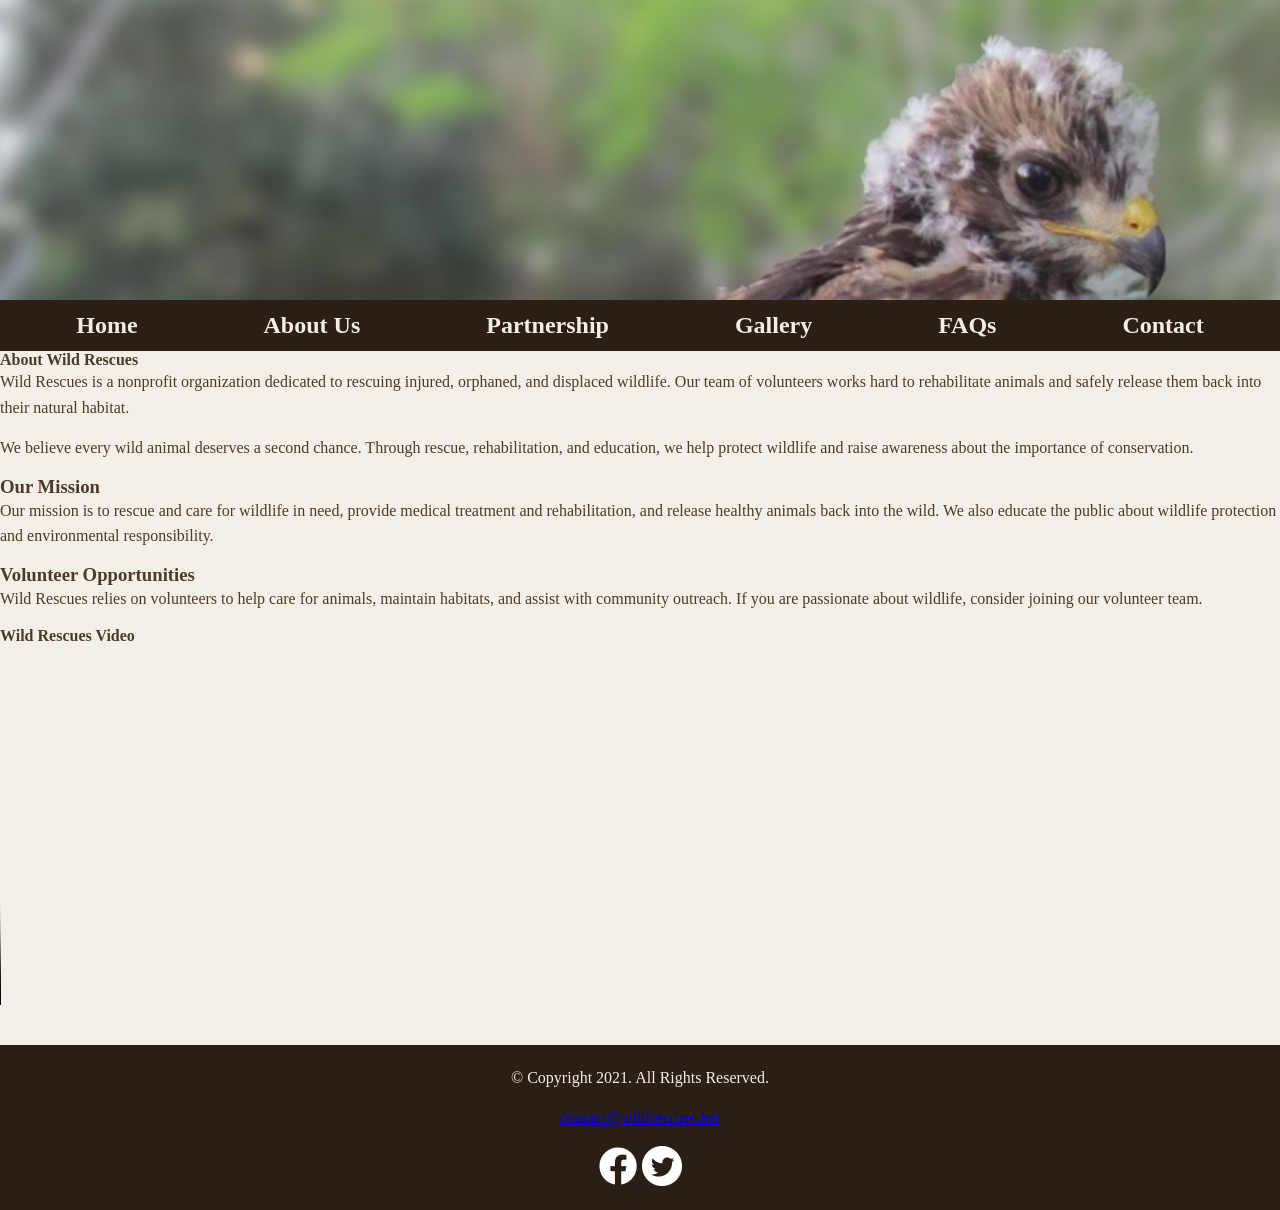
<file: about.html>
<head>
    <meta charset="UTF-8" />
    <meta name="description" content="We help rehabilitate local wildlife, such as raccoons, squirrels, fox, birds, deer, horses, pigs, and reptiles.">

    <title>Rescue - Rehabilitate | Wild Rescues</title>


  
    <link rel="stylesheet" href="styles.css" />
  </head>

  <body>
    <header></header>

    <nav class="mobile-tablet">
      <div class="menu" onclick="menu()">☰ 🐾</div>
      <ul id="nav-links">
        <li><a href="index.html">Home</a></li>
        <li><a href="about.html">About Us</a></li>
        <li><a href="partnership.html">Partnership</a></li>
        <li><a href="gallery.html">Gallery</a></li>
        <li><a href="faqs.html">FAQs</a></li>
        <li><a href="contact.html">Contact</a></li>
      </ul>
    </nav>

    <nav class="desktop">
      <ul>
        <li><a href="index.html">Home</a></li>
        <li><a href="about.html">About Us</a></li>
        <li><a href="partnership.html">Partnership</a></li>
        <li><a href="gallery.html">Gallery</a></li>
        <li><a href="faqs.html">FAQs</a></li>
        <li><a href="contact.html">Contact</a></li>
      </ul>
    </nav>

  </nav>

  <h2>About Wild Rescues</h2>

  <p>
    Wild Rescues is a nonprofit organization dedicated to rescuing injured,
    orphaned, and displaced wildlife. Our team of volunteers works hard to
    rehabilitate animals and safely release them back into their natural
    habitat.
  </p>

  <p>
    We believe every wild animal deserves a second chance. Through rescue,
    rehabilitation, and education, we help protect wildlife and raise awareness
    about the importance of conservation.
  </p>

  <h3>Our Mission</h3>

  <p>
    Our mission is to rescue and care for wildlife in need, provide medical
    treatment and rehabilitation, and release healthy animals back into the
    wild. We also educate the public about wildlife protection and environmental
    responsibility.
  </p>

  <h3>Volunteer Opportunities</h3>

  <p>
    Wild Rescues relies on volunteers to help care for animals, maintain
    habitats, and assist with community outreach. If you are passionate about
    wildlife, consider joining our volunteer team.
  </p>
</main>

<script src="scripts/script.js"></script>
</body>
</html>
<section>
<h2>Wild Rescues Video</h2>

<video
  controls
  width="640"
  height="360"
  poster="https://www.wric.com/wp-content/uploads/sites/74/2022/05/279653008_5690562757624527_2853284716488372586_n-e1651796274662.jpg?w=525"
>
  <!-- MP4 video source -->
  <source src="media/wildrescues.mp4" type="video/mp4" />

  <!-- Captions -->
  <track
    src="media/captions.vtt"
    kind="captions"
    srclang="en"
    label="English"
    default
  />

  <!-- Optional descriptions -->
  <track
    src="media/descriptions.vtt"
    kind="descriptions"
    srclang="en"
    label="English"
  />

  Your browser does not support the video element.
</video>
</section>

<footer>
    <div class="copyright">
      <p>&copy; Copyright 2021. All Rights Reserved.</p>
      <p>
        <a href="mailto:contact@wildrescues.net">contact@wildrescues.net</a>
      </p>
    </div>

    <div class="social">
      <a href="https://www.facebook.com" target="_blank">
        <img src="scripts/facebook-logo.png" alt="Facebook logo" />
      </a>

      <a href="https://www.twitter.com" target="_blank">
        <img src="scripts/twitter-logo.png" alt="Twitter logo" />
      </a>
    </div>
  </footer>
</file>
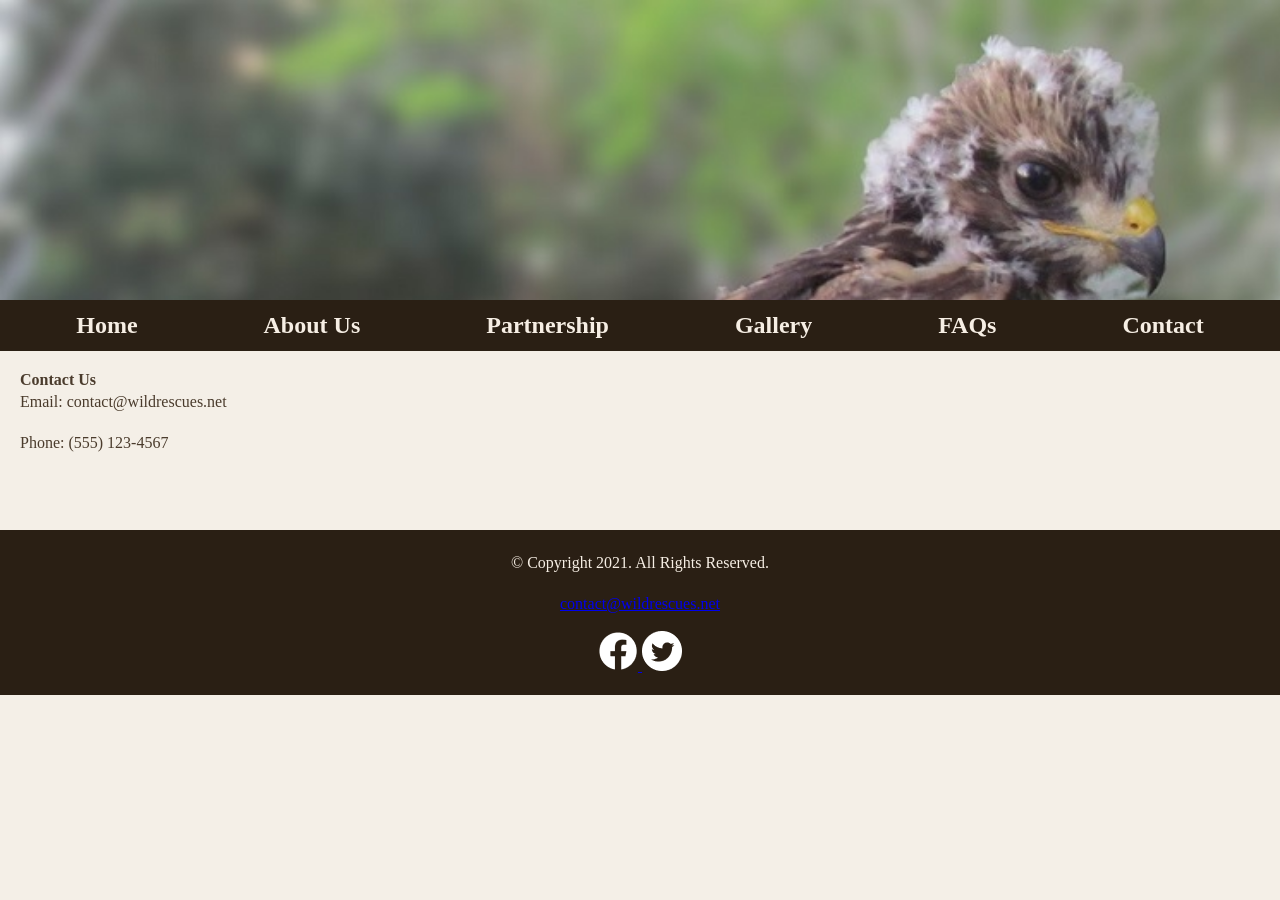
<file: contact.html>
<html lang="en">
  <head>
    <meta charset="UTF-8" />
    <meta
      name="description"
      content="Contact us at (814)555-8989 or visit us at 8989 Rescue Drive, Ocala, FL for more information."
    />

    <title>Contact Us – Location | Wild Rescues</title>
    <link rel="stylesheet" href="styles.css" />
  </head>

  <body>
    <header></header>

    <nav class="mobile-tablet">
      <div class="menu" onclick="menu()">☰ 🐾</div>
      <ul id="nav-links">
        <li><a href="index.html">Home</a></li>
        <li><a href="about.html">About Us</a></li>
        <li><a href="partnership.html">Partnership</a></li>
        <li><a href="gallery.html">Gallery</a></li>
        <li><a href="faqs.html">FAQs</a></li>
        <li><a href="contact.html">Contact</a></li>
      </ul>
    </nav>

    <nav class="desktop">
      <ul>
        <li><a href="index.html">Home</a></li>
        <li><a href="about.html">About Us</a></li>
        <li><a href="partnership.html">Partnership</a></li>
        <li><a href="gallery.html">Gallery</a></li>
        <li><a href="faqs.html">FAQs</a></li>
        <li><a href="contact.html">Contact</a></li>
      </ul>
    </nav>
    <main>
      <h2>Contact Us</h2>
      <p>Email: contact@wildrescues.net</p>
      <p>Phone: (555) 123-4567</p>
    </main>
  </body>

  <footer>
    <div class="copyright">
      <p>&copy; Copyright 2021. All Rights Reserved.</p>
      <p>
        <a href="mailto:contact@wildrescues.net">contact@wildrescues.net</a>
      </p>
    </div>

    <div class="social">
      <a href="https://www.facebook.com" target="_blank">
        <img src="scripts/facebook-logo.png" alt="Facebook logo" />
      </a>

      <a href="https://www.twitter.com" target="_blank">
        <img src="scripts/twitter-logo.png" alt="Twitter logo" />
      </a>
    </div>
  </footer>
</html>
</file>
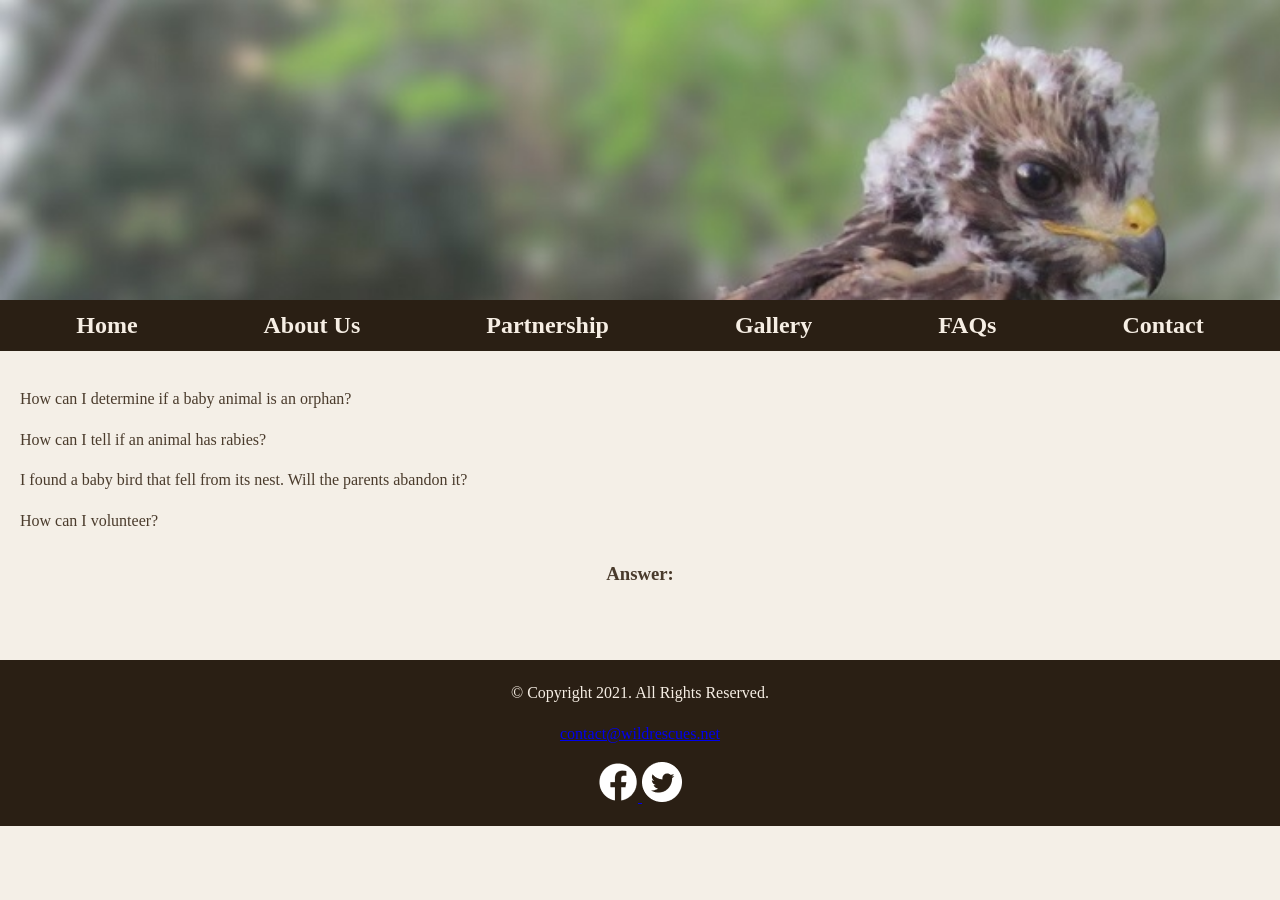
<file: faqs.html>
<html lang="en">
  <head>
    <meta charset="UTF-8" />
    <meta
      name="description"
      content="Get answers to our most frequently asked questions."
    />
    <title>FAQs | Wild Rescues</title>
    <link rel="stylesheet" href="styles.css" />
  </head>

  <body>
    <header></header>

    <nav class="mobile-tablet">
      <div class="menu" onclick="menu()">☰ 🐾</div>
      <ul id="nav-links">
        <li><a href="index.html">Home</a></li>
        <li><a href="about.html">About Us</a></li>
        <li><a href="partnership.html">Partnership</a></li>
        <li><a href="gallery.html">Gallery</a></li>
        <li><a href="faqs.html">FAQs</a></li>
        <li><a href="contact.html">Contact</a></li>
      </ul>
    </nav>

    <nav class="desktop">
      <ul>
        <li><a href="index.html">Home</a></li>
        <li><a href="about.html">About Us</a></li>
        <li><a href="partnership.html">Partnership</a></li>
        <li><a href="gallery.html">Gallery</a></li>
        <li><a href="faqs.html">FAQs</a></li>
        <li><a href="contact.html">Contact</a></li>
      </ul>
    </nav>

    <main>
      <div id="questions">
        <p onclick="showAnswer(1)">
          How can I determine if a baby animal is an orphan?
        </p>
        <p onclick="showAnswer(2)">How can I tell if an animal has rabies?</p>
        <p onclick="showAnswer(3)">
          I found a baby bird that fell from its nest. Will the parents abandon
          it?
        </p>
        <p onclick="showAnswer(4)">How can I volunteer?</p>
      </div>

      <div id="answer">
        <h3>Answer:</h3>
        <p id="answer-text"></p>
      </div>
    </main>
    <footer>
      <div class="copyright">
        <p>&copy; Copyright 2021. All Rights Reserved.</p>
        <p>
          <a href="mailto:contact@wildrescues.net">contact@wildrescues.net</a>
        </p>
      </div>

      <div class="social">
        <a href="https://www.facebook.com" target="_blank">
          <img src="scripts/facebook-logo.png" alt="Facebook logo" />
        </a>

        <a href="https://www.twitter.com" target="_blank">
          <img src="scripts/twitter-logo.png" alt="Twitter logo" />
        </a>
      </div>
    </footer>

    <script src="scripts/script.js"></script>
  </body>
</html>
</file>
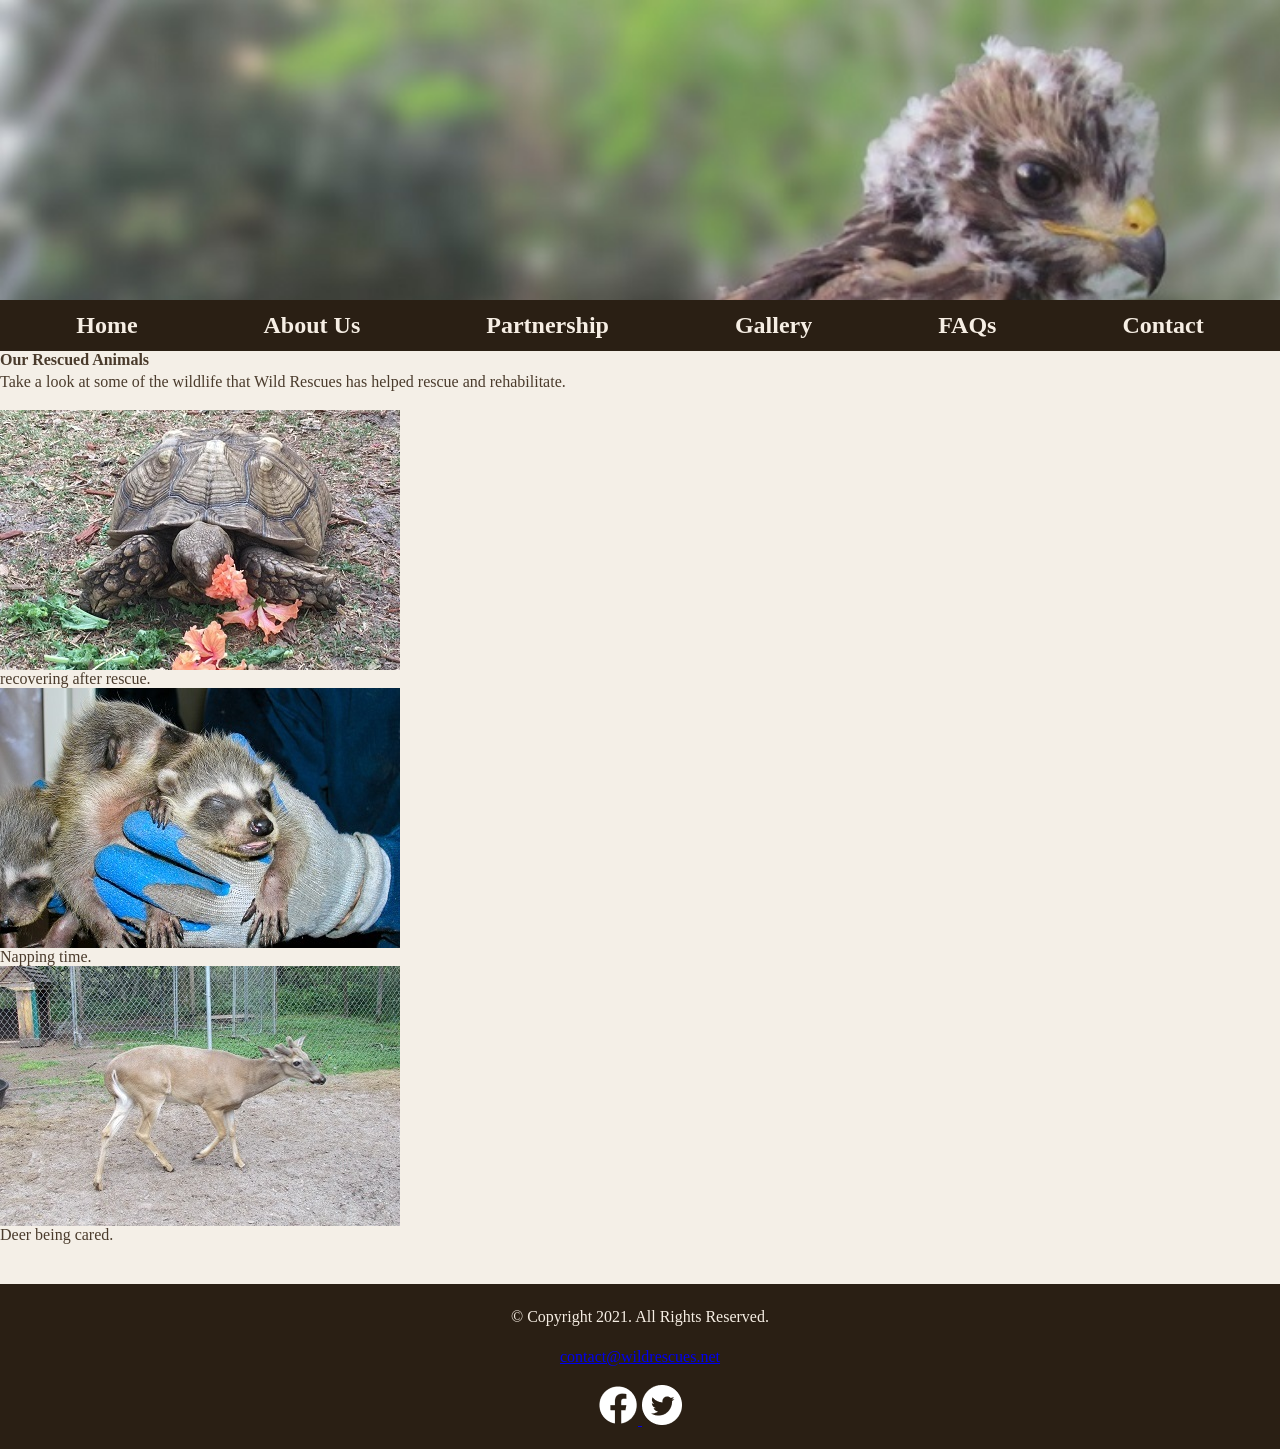
<file: gallery.html>
<head>
    <meta charset="UTF-8" />
    <meta name="description" content="Meet our rescued friends. We have horses, goats, squirrels, pigs, deer, cows, rabbits, birds, turtles, and many more.">
    <title>Gallery | Wild Rescues</title>
    <link rel="stylesheet" href="styles.css" />
  </head>

  <body>
    <header></header>

    <nav class="mobile-tablet">
      <div class="menu" onclick="menu()">☰ 🐾</div>
      <ul id="nav-links">
        <li><a href="index.html">Home</a></li>
        <li><a href="about.html">About Us</a></li>
        <li><a href="partnership.html">Partnership</a></li>
        <li><a href="gallery.html">Gallery</a></li>
        <li><a href="faqs.html">FAQs</a></li>
        <li><a href="contact.html">Contact</a></li>
      </ul>
    </nav>

    <nav class="desktop">
      <ul>
        <li><a href="index.html">Home</a></li>
        <li><a href="about.html">About Us</a></li>
        <li><a href="partnership.html">Partnership</a></li>
        <li><a href="gallery.html">Gallery</a></li>
        <li><a href="faqs.html">FAQs</a></li>
        <li><a href="contact.html">Contact</a></li>
      </ul>
    </nav>
  <h2>Our Rescued Animals</h2>

  <p>
    Take a look at some of the wildlife that Wild Rescues has helped rescue and
    rehabilitate.
  </p>

  <section class="Gallery">
    <figure>
      <img src="scripts/tortoise.jpg" alt="Rescued tortoise" />
      <figcaption> recovering after rescue.</figcaption>
    </figure>


    <section class="Gallery">
        <figure>
          <img src="scripts/baby-raccoons.jpg" alt="Rescued Raccoons" />
          <figcaption> Napping time.</figcaption>
        </figure>
    

    <figure>
      <img src="scripts/blind-deer.jpg" alt="Rescued Deer" />
      <figcaption>Deer being cared.</figcaption>
    </figure>
  </section>
</main>

<footer>
    <div class="copyright">
      <p>&copy; Copyright 2021. All Rights Reserved.</p>
      <p>
        <a href="mailto:contact@wildrescues.net">contact@wildrescues.net</a>
      </p>
    </div>

    <div class="social">
      <a href="https://www.facebook.com" target="_blank">
        <img src="scripts/facebook-logo.png" alt="Facebook logo" />
      </a>

      <a href="https://www.twitter.com" target="_blank">
        <img src="scripts/twitter-logo.png" alt="Twitter logo" />
      </a>
    </div>
  </footer>
</file>
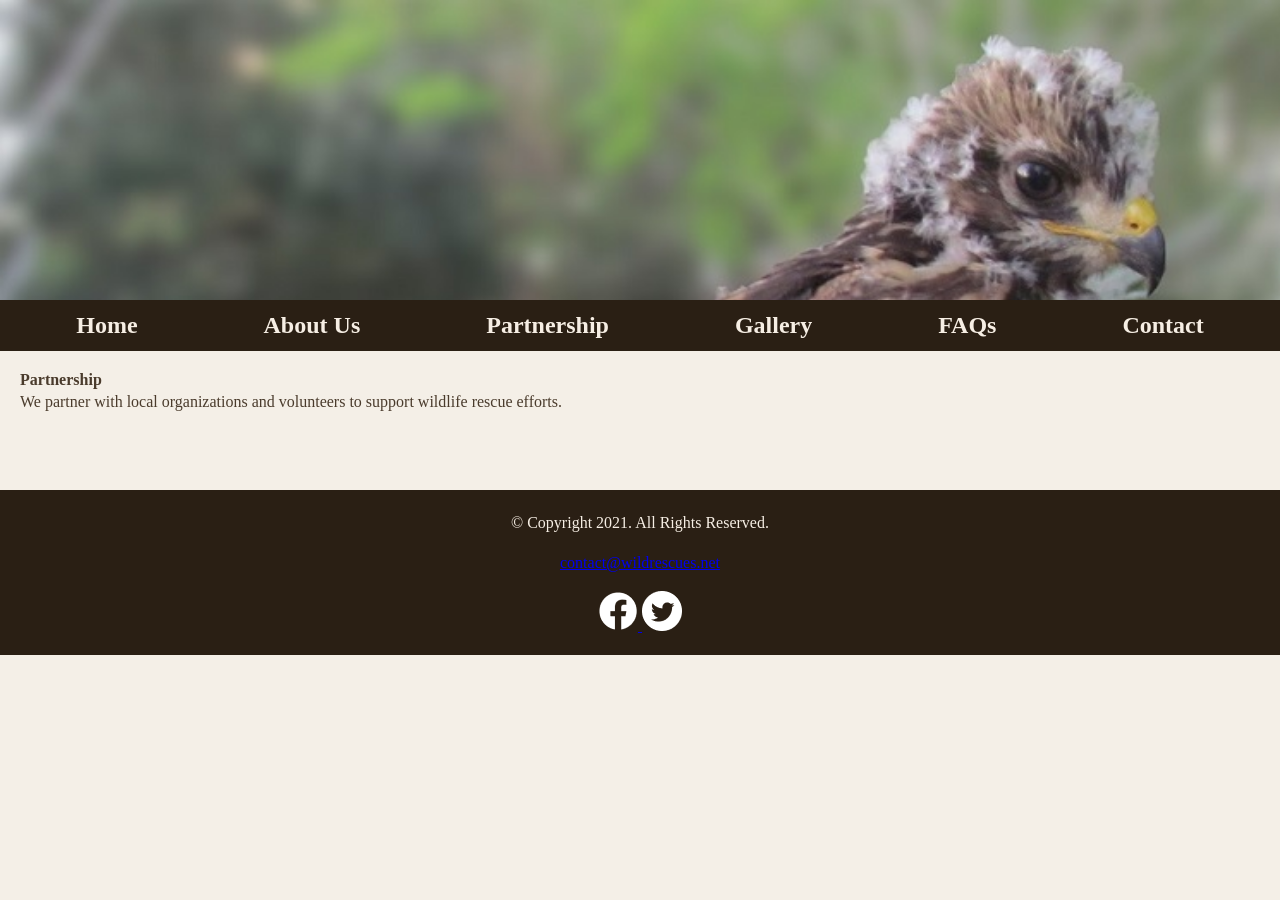
<file: partnership.html>
<meta charset="UTF-8" />

<meta name="description" content="Partner with us. We have several sponsorship opportunities available.">
<title>Sponsorship | Wild Rescues</title>
<link rel="stylesheet" href="styles.css" />

<body>
  <header></header>

  <nav class="mobile-tablet">
    <div class="menu" onclick="menu()">☰ 🐾</div>
    <ul id="nav-links">
      <li><a href="index.html">Home</a></li>
      <li><a href="about.html">About Us</a></li>
      <li><a href="partnership.html">Partnership</a></li>
      <li><a href="gallery.html">Gallery</a></li>
      <li><a href="faqs.html">FAQs</a></li>
      <li><a href="contact.html">Contact</a></li>
    </ul>
  </nav>

  <nav class="desktop">
    <ul>
      <li><a href="index.html">Home</a></li>
      <li><a href="about.html">About Us</a></li>
      <li><a href="partnership.html">Partnership</a></li>
      <li><a href="gallery.html">Gallery</a></li>
      <li><a href="faqs.html">FAQs</a></li>
      <li><a href="contact.html">Contact</a></li>
    </ul>
  </nav>
  <main>
    <h2>Partnership</h2>
    <p>
      We partner with local organizations and volunteers to support wildlife
      rescue efforts.
    </p>
  </main>
</body>
</head>
<footer>
    <div class="copyright">
      <p>&copy; Copyright 2021. All Rights Reserved.</p>
      <p>
        <a href="mailto:contact@wildrescues.net">contact@wildrescues.net</a>
      </p>
    </div>

    <div class="social">
      <a href="https://www.facebook.com" target="_blank">
        <img src="scripts/facebook-logo.png" alt="Facebook logo" />
      </a>

      <a href="https://www.twitter.com" target="_blank">
        <img src="scripts/twitter-logo.png" alt="Twitter logo" />
      </a>
    </div>
  </footer>
</file>
<file: styles.css>
/* RESET */
* {
  margin: 0;
  padding: 0;
  box-sizing: border-box;
}

body {
  background-color: #f6eee4;
  font-family: Georgia, serif;
}

/* HEADER IMAGE */
header {
  height: 300px;
  background-image: url("scripts/baby-hawk.jpg");
  background-size: cover;
  background-position: center top;
  background-repeat: no-repeat;
}

/* NAVIGATION */
nav {
  background-color: #2a1f14;
}

nav ul {
  list-style: none;
  text-align: center;
}

nav li {
  display: block;
  margin: 0 25px;
}

nav li a {
  color: #f6eee4;
  text-decoration: none;
  font-weight: bold;
  padding: 15px 0;
  display: inline-block;
}

nav li a:hover {
  color: #c4a484;
}

/* MAIN */
main {
  padding: 30px;
}

/* RACCOON IMAGE */
.raccoon-img {
  width: 500px;
  max-width: 100%;
  display: block;
  margin: 20px auto;
  border-radius: 10px;
}

/* QUESTIONS */
#questions p {
  margin: 15px 0;
  cursor: pointer;
}

/* ANSWER */
#answer {
  text-align: center;
  margin-top: 30px;
}

/* FOOTER */
footer {
  background-color: #2a1f14;
  color: #f6eee4;
  text-align: center;
  padding: 20px;
  margin-top: 40px;
}
body {
  margin: 0;
  font-family: Georgia, serif;
  background-color: #f4efe7;
  color: #4a3b2c;
}

header {
  background-color: #e8dfd2;
  padding: 15px;
}

.menu {
  font-size: 22px;
}

h1 {
  margin: 5px 0 0;
  font-style: italic;
}

h2 {
  margin: 0;
  font-size: 16px;
}

main {
  padding: 20px;
}

p {
  line-height: 1.6;
  margin-bottom: 15px;
}

.desktop {
  display: none;
}

/* Media Query for Tablet Viewport */
@media screen and (min-width: 620px), print {
  /* Tablet Viewport: Show tab-desk class, hide mobile class */
  .tab-desk,
  .mobile-tablet {
    display: block;
  }

  .mobile {
    display: none;
  }

  /* Tablet Viewport: Style rules for nav area */
  nav li {
    border-top: none;
    display: block;
    font-size: 1.25em;
  }

  nav li a {
    padding: 0.5em;
  }

  .grid {
    display: grid;
    grid-template-columns: auto auto;
    grid-gap: 10px;
  }

  aside {
    grid-column: 1 / span 2;
  }

  /* Tablet Viewport: Style rule for form element */
  form {
    width: 70%;
    margin: 0 auto;
  }
}

/* Media Query for Desktop Viewport */
@media screen and (min-width: 1000px), print {
  /* Desktop Viewport: Show desktop class, hide mobile-tablet class */
  .desktop {
    display: block;
  }

  .mobile-tablet,
  .mobile {
    display: none;
  }

  /* Desktop Viewport: Style rules for nav area */
  nav li {
    font-size: 1.5em;
    display: inline-block;
  }

  nav li a {
    padding: 0.5em 1.5em;
  }

  nav li a:hover {
    color: #2a1f14;
    background-color: #f6eee4;
    opacity: 0.5;
  }

  /* Desktop Viewport: Style rules for main content */
  #info ul {
    margin-left: 5%;
  }

  .grid {
    grid-template-columns: auto auto auto;
    grid-gap: 30px;
  }

  aside {
    grid-column: 1 / span 3;
    font-size: 2em;
  }

  /* Style rules for table */
  table {
    border: 1px solid #2a1f14;
    border-collapse: collapse;
    margin: 0 auto;
  }

  caption {
    font-size: 1.5em;
    font-weight: bold;
    padding: 1%;
  }

  th,
  td {
    border: 1px solid #2a1f14;
    padding: 1%;
  }

  th {
    background-color: #2a1f14;
    color: #fff;
    font-size: 1.15em;
  }

  tr:nth-child(odd) {
    background-color: #deccba;
  }

  /* Desktop Viewport: Style rules for form elements */
  form {
    width: auto;
  }

  .form-grid {
    display: grid;
    grid-template-columns: auto auto;
    grid-gap: 20px;
  }

  .btn {
    grid-column: 1 / span 2;
  }
}

/* Media Query for Large Desktop Viewports */
@media screen and (min-width: 1921px), print {
  body {
    background: linear-gradient(#f6eee4, #78593a);
  }

  #wrapper {
    width: 1920px;
    margin: 0 auto;
  }

  main {
    background-color: #f6eee4;
  }

  .grid {
    grid-template-columns: auto auto auto auto;
  }

  aside {
    grid-column: 1 / span 4;
    font-size: 3em;
  }
}

/* Media Query for Print */
@media print {
  body {
    background-color: #fff;
    color: #000;
  }
 /* ABOUT US VIDEO */
video {
  max-width: 100%;  /* makes video responsive */
  height: auto;
  display: block;
  margin: 20px auto; /* center the video */
  border-radius: 10px;
}

/* Optional: Captions styling */
video::cue {
  background: rgba(0, 0, 0, 0.7); /* dark semi-transparent background */
  color: #fff;                     /* white text */
  font-size: 1em;
  text-align: center;
  padding: 2px 5px;
}
/* Tablet Viewport: Style rules for footer area */

footer {
  overflow: auto;
}

.copyright {
  float: left;
  width: 65%;
}

.social {
  float: right;
  width: 25%;
}

/* Style rule for skip navigation link */

.skip {
  position: absolute;
  left: -999px;
}

.skip:focus {
  position: static;
  background-color: #000;
  color: #fff;
  padding: 10px;
}
</file>
